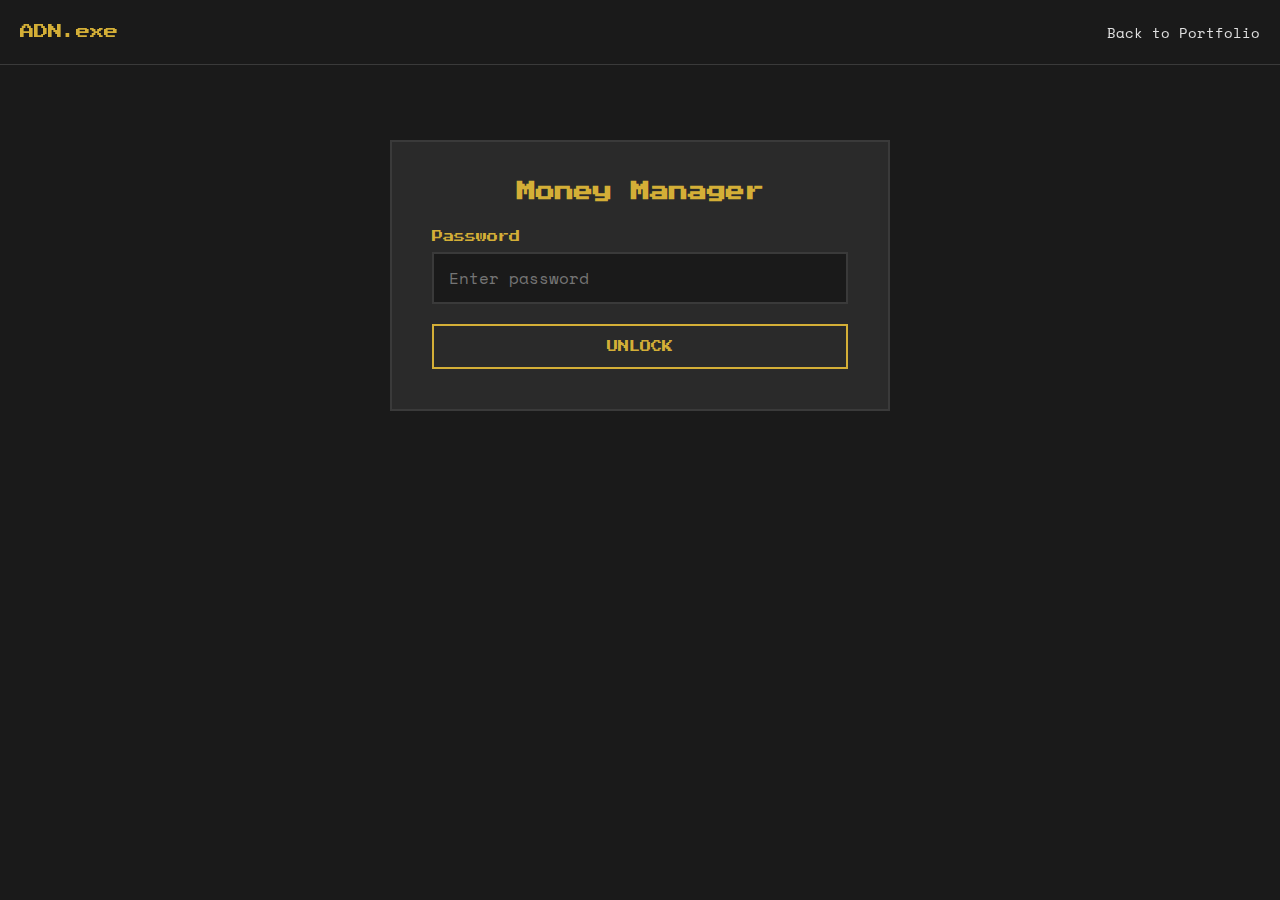
<file: public/money/index.html>
<!DOCTYPE html>
<html lang="en">
<head>
    <meta charset="UTF-8">
    <meta name="viewport" content="width=device-width, initial-scale=1.0">
    <title>Money Manager - Aditya Dwi Nugroho</title>
    <link rel="icon" href="data:image/svg+xml,<svg xmlns='http://www.w3.org/2000/svg' viewBox='0 0 100 100'><rect width='100' height='100' fill='%231a1a1a'/><text x='50' y='70' font-family='monospace' font-size='60' fill='%23d4af37' text-anchor='middle'>$</text></svg>">
    <link rel="preconnect" href="https://fonts.googleapis.com">
    <link rel="preconnect" href="https://fonts.gstatic.com" crossorigin>
    <link href="https://fonts.googleapis.com/css2?family=Press+Start+2P&family=Space+Mono:wght@400;700&display=swap" rel="stylesheet">
    <style>
        * {
            margin: 0;
            padding: 0;
            box-sizing: border-box;
        }

        :root {
            --bg-dark: #1a1a1a;
            --bg-mid: #2a2a2a;
            --primary: #2e5c3e;
            --accent: #d4af37;
            --accent-2: #8b3a3a;
            --border: #3a3a3a;
            --text: #e0e0e0;
            --success: #2e5c3e;
            --danger: #8b3a3a;
        }

        body {
            background: var(--bg-dark);
            color: var(--text);
            font-family: 'Space Mono', monospace;
            padding: 40px 20px;
            min-height: 100vh;
        }

        .navbar {
            position: fixed;
            top: 0;
            left: 0;
            width: 100%;
            background: rgba(26, 26, 26, 0.95);
            backdrop-filter: blur(10px);
            z-index: 999;
            border-bottom: 1px solid var(--border);
        }

        .nav-container {
            max-width: 1400px;
            margin: 0 auto;
            padding: 20px;
            display: flex;
            justify-content: space-between;
            align-items: center;
        }

        .logo {
            font-family: 'Press Start 2P', cursive;
            font-size: 0.9em;
            color: var(--accent);
        }

        .nav-links {
            list-style: none;
            display: flex;
            gap: 30px;
        }

        .nav-links a {
            color: var(--text);
            text-decoration: none;
            font-size: 0.9em;
            transition: color 0.3s;
        }

        .nav-links a:hover {
            color: var(--accent);
        }

        .container {
            max-width: 1400px;
            margin: 100px auto 0;
        }

        .header {
            text-align: center;
            margin-bottom: 50px;
        }

        .header h1 {
            font-family: 'Press Start 2P', cursive;
            font-size: 2em;
            color: var(--accent);
            margin-bottom: 10px;
            text-transform: uppercase;
        }

        .header p {
            color: var(--text);
            opacity: 0.7;
        }

        .login-container {
            max-width: 500px;
            margin: 100px auto;
            background: var(--bg-mid);
            border: 2px solid var(--border);
            padding: 40px;
        }

        .login-container h2 {
            font-family: 'Press Start 2P', cursive;
            font-size: 1.2em;
            color: var(--accent);
            margin-bottom: 30px;
            text-align: center;
        }

        .form-group {
            margin-bottom: 20px;
        }

        .form-group label {
            display: block;
            font-family: 'Press Start 2P', cursive;
            font-size: 0.7em;
            color: var(--accent);
            margin-bottom: 10px;
        }

        .form-group input, .form-group select, .form-group textarea {
            width: 100%;
            padding: 12px 15px;
            background: var(--bg-dark);
            border: 2px solid var(--border);
            color: var(--text);
            font-family: 'Space Mono', monospace;
            font-size: 1em;
            transition: border-color 0.3s;
        }

        .form-group input:focus, .form-group select:focus, .form-group textarea:focus {
            outline: none;
            border-color: var(--accent);
        }

        .form-group textarea {
            resize: vertical;
            min-height: 80px;
        }

        .btn {
            font-family: 'Press Start 2P', cursive;
            font-size: 0.7em;
            padding: 15px 30px;
            border: 2px solid;
            background: transparent;
            cursor: pointer;
            transition: all 0.3s ease;
            text-transform: uppercase;
            width: 100%;
        }

        .btn-primary {
            border-color: var(--accent);
            color: var(--accent);
        }

        .btn-primary:hover {
            background: var(--accent);
            color: var(--bg-dark);
        }

        .btn-success {
            border-color: var(--success);
            color: var(--success);
        }

        .btn-success:hover {
            background: var(--success);
            color: var(--bg-dark);
        }

        .btn-danger {
            border-color: var(--danger);
            color: var(--danger);
        }

        .btn-danger:hover {
            background: var(--danger);
            color: var(--bg-dark);
        }

        .btn-small {
            padding: 8px 15px;
            font-size: 0.6em;
            width: auto;
        }

        .error-message {
            color: var(--danger);
            font-size: 0.9em;
            margin-top: 15px;
            text-align: center;
            display: none;
        }

        .error-message.show {
            display: block;
        }

        .locked-message {
            background: var(--danger);
            color: white;
            padding: 15px;
            margin-top: 15px;
            text-align: center;
            font-size: 0.9em;
            display: none;
        }

        .locked-message.show {
            display: block;
        }

        #money-content {
            display: none;
        }

        .dashboard {
            display: grid;
            grid-template-columns: repeat(auto-fit, minmax(280px, 1fr));
            gap: 30px;
            margin-bottom: 50px;
        }

        .stat-card {
            background: var(--bg-mid);
            border: 2px solid var(--border);
            padding: 30px;
            position: relative;
            overflow: hidden;
        }

        .stat-card::before {
            content: '';
            position: absolute;
            top: 0;
            left: 0;
            width: 100%;
            height: 4px;
        }

        .stat-card.balance::before { background: var(--accent); }
        .stat-card.income::before { background: var(--success); }
        .stat-card.expense::before { background: var(--danger); }

        .stat-label {
            font-family: 'Press Start 2P', cursive;
            font-size: 0.7em;
            color: var(--text);
            opacity: 0.7;
            margin-bottom: 15px;
            text-transform: uppercase;
        }

        .stat-amount {
            font-family: 'Press Start 2P', cursive;
            font-size: 1.8em;
            margin-bottom: 10px;
        }

        .stat-card.balance .stat-amount { color: var(--accent); }
        .stat-card.income .stat-amount { color: var(--success); }
        .stat-card.expense .stat-amount { color: var(--danger); }

        /* Analytics Section */
        .analytics-section {
            display: grid;
            grid-template-columns: 1fr 1fr;
            gap: 30px;
            margin-bottom: 50px;
        }

        .analytics-card {
            background: var(--bg-mid);
            border: 2px solid var(--border);
            padding: 30px;
            position: relative;
        }

        .analytics-card h3 {
            font-family: 'Press Start 2P', cursive;
            font-size: 0.8em;
            color: var(--accent);
            margin-bottom: 25px;
            padding-bottom: 15px;
            border-bottom: 2px solid var(--border);
        }

        /* Chart Container */
        .chart-container {
            position: relative;
            height: 300px;
            display: flex;
            align-items: flex-end;
            gap: 15px;
            padding: 20px 0;
        }

        .bar-chart {
            display: flex;
            align-items: flex-end;
            gap: 30px;
            height: 100%;
            width: 100%;
            justify-content: space-around;
        }

        .bar-group {
            flex: 1;
            display: flex;
            flex-direction: column;
            align-items: center;
            gap: 10px;
        }

        .bar {
            width: 60px;
            background: var(--accent);
            position: relative;
            transition: all 0.3s ease;
            border: 2px solid var(--accent);
            min-height: 20px;
        }

        .bar.income-bar {
            background: transparent;
            border-color: var(--success);
        }

        .bar.expense-bar {
            background: transparent;
            border-color: var(--danger);
        }

        .bar::before {
            content: '';
            position: absolute;
            bottom: 0;
            left: 0;
            width: 100%;
            height: 100%;
            opacity: 0.2;
        }

        .bar.income-bar::before { background: var(--success); }
        .bar.expense-bar::before { background: var(--danger); }

        .bar:hover {
            opacity: 0.8;
            transform: translateY(-5px);
        }

        .bar-label {
            font-family: 'Press Start 2P', cursive;
            font-size: 0.6em;
            color: var(--text);
            opacity: 0.7;
        }

        .bar-value {
            font-family: 'Space Mono', monospace;
            font-size: 0.7em;
            color: var(--accent);
            margin-top: 5px;
        }

        /* Pie Chart */
        .pie-chart {
            display: flex;
            align-items: center;
            justify-content: center;
            gap: 40px;
            height: 100%;
        }

        .pie-visual {
            position: relative;
            width: 200px;
            height: 200px;
        }

        .pie-slice {
            position: absolute;
            width: 100%;
            height: 100%;
            border-radius: 50%;
            clip-path: polygon(50% 50%, 50% 0%, 100% 0%, 100% 100%, 0% 100%, 0% 0%, 50% 0%);
        }

        .pie-center {
            position: absolute;
            top: 50%;
            left: 50%;
            transform: translate(-50%, -50%);
            width: 120px;
            height: 120px;
            background: var(--bg-mid);
            border-radius: 50%;
            border: 2px solid var(--border);
            display: flex;
            align-items: center;
            justify-content: center;
            flex-direction: column;
        }

        .pie-center-label {
            font-family: 'Press Start 2P', cursive;
            font-size: 0.5em;
            color: var(--text);
            opacity: 0.7;
        }

        .pie-center-value {
            font-family: 'Press Start 2P', cursive;
            font-size: 0.9em;
            color: var(--accent);
            margin-top: 5px;
        }

        .pie-legend {
            display: flex;
            flex-direction: column;
            gap: 15px;
        }

        .legend-item {
            display: flex;
            align-items: center;
            gap: 15px;
        }

        .legend-color {
            width: 30px;
            height: 30px;
            border: 2px solid;
            position: relative;
        }

        .legend-color::before {
            content: '';
            position: absolute;
            inset: 0;
            opacity: 0.3;
        }

        .legend-color.income-color {
            border-color: var(--success);
        }

        .legend-color.income-color::before {
            background: var(--success);
        }

        .legend-color.expense-color {
            border-color: var(--danger);
        }

        .legend-color.expense-color::before {
            background: var(--danger);
        }

        .legend-text {
            flex: 1;
        }

        .legend-label {
            font-family: 'Press Start 2P', cursive;
            font-size: 0.6em;
            color: var(--text);
            display: block;
            margin-bottom: 5px;
        }

        .legend-value {
            font-family: 'Space Mono', monospace;
            font-size: 0.9em;
            color: var(--accent);
        }

        .legend-percentage {
            font-size: 0.8em;
            opacity: 0.7;
            margin-left: 8px;
        }

        /* Category Breakdown */
        .category-list {
            display: flex;
            flex-direction: column;
            gap: 15px;
        }

        .category-item {
            display: flex;
            align-items: center;
            gap: 15px;
            padding: 15px;
            background: var(--bg-dark);
            border: 2px solid var(--border);
            transition: border-color 0.3s;
        }

        .category-item:hover {
            border-color: var(--accent);
        }

        .category-icon {
            width: 50px;
            height: 50px;
            border: 2px solid var(--accent);
            display: flex;
            align-items: center;
            justify-content: center;
            font-family: 'Press Start 2P', cursive;
            font-size: 0.6em;
            color: var(--accent);
        }

        .category-details {
            flex: 1;
        }

        .category-name {
            font-family: 'Press Start 2P', cursive;
            font-size: 0.7em;
            color: var(--accent);
            margin-bottom: 8px;
        }

        .category-bar {
            width: 100%;
            height: 10px;
            background: var(--bg-mid);
            border: 1px solid var(--border);
            position: relative;
            overflow: hidden;
        }

        .category-bar-fill {
            height: 100%;
            background: var(--accent);
            transition: width 0.5s ease;
            opacity: 0.5;
        }

        .category-amount {
            font-family: 'Press Start 2P', cursive;
            font-size: 0.9em;
            color: var(--accent);
            white-space: nowrap;
        }

        .add-section, .transactions-section, .analytics-section {
            background: var(--bg-mid);
            border: 2px solid var(--border);
            padding: 30px;
            margin-bottom: 40px;
        }

        .analytics-section {
            background: transparent;
            border: none;
            padding: 0;
        }

        .add-section h2, .transactions-section h2 {
            font-family: 'Press Start 2P', cursive;
            font-size: 1em;
            color: var(--accent);
            margin-bottom: 25px;
            padding-bottom: 15px;
            border-bottom: 2px solid var(--border);
        }

        .form-grid {
            display: grid;
            grid-template-columns: repeat(auto-fit, minmax(250px, 1fr));
            gap: 20px;
            margin-bottom: 20px;
        }

        .transactions-header {
            display: flex;
            justify-content: space-between;
            align-items: center;
            margin-bottom: 25px;
            padding-bottom: 15px;
            border-bottom: 2px solid var(--border);
            flex-wrap: wrap;
            gap: 15px;
        }

        .filter-group {
            display: flex;
            gap: 10px;
            align-items: center;
        }

        .transaction-item {
            background: var(--bg-dark);
            border: 2px solid var(--border);
            padding: 20px;
            margin-bottom: 15px;
            display: grid;
            grid-template-columns: auto 1fr auto auto;
            gap: 20px;
            align-items: center;
        }

        .transaction-item:hover {
            border-color: var(--accent);
        }

        .transaction-type {
            width: 60px;
            height: 60px;
            display: flex;
            align-items: center;
            justify-content: center;
            border: 2px solid;
            font-family: 'Press Start 2P', cursive;
            font-size: 0.6em;
            position: relative;
            overflow: hidden;
        }

        .transaction-type::before {
            content: '';
            position: absolute;
            inset: 0;
            opacity: 0.15;
        }

        .transaction-type.income {
            border-color: var(--success);
            color: var(--success);
            box-shadow: 0 0 10px rgba(46, 92, 62, 0.3);
        }

        .transaction-type.income::before {
            background: var(--success);
        }

        .transaction-type.expense {
            border-color: var(--danger);
            color: var(--danger);
            box-shadow: 0 0 10px rgba(139, 58, 58, 0.3);
        }

        .transaction-type.expense::before {
            background: var(--danger);
        }

        .transaction-details {
            display: flex;
            flex-direction: column;
            gap: 8px;
        }

        .transaction-title {
            font-family: 'Press Start 2P', cursive;
            font-size: 0.8em;
            color: var(--accent);
        }

        .transaction-meta {
            display: flex;
            gap: 15px;
            font-size: 0.9em;
            opacity: 0.7;
        }

        .badge {
            font-family: 'Press Start 2P', cursive;
            font-size: 0.6em;
            padding: 5px 10px;
            border: 1px solid;
            position: relative;
            overflow: hidden;
        }

        .badge::before {
            content: '';
            position: absolute;
            inset: 0;
            opacity: 0.1;
        }

        .badge.public {
            color: var(--success);
            border-color: var(--success);
            background: rgba(46, 92, 62, 0.1);
        }

        .badge.public::before {
            background: var(--success);
        }

        .badge.private {
            color: var(--danger);
            border-color: var(--danger);
            background: rgba(139, 58, 58, 0.1);
        }

        .badge.private::before {
            background: var(--danger);
        }

        .transaction-amount {
            font-family: 'Press Start 2P', cursive;
            font-size: 1.3em;
        }

        .transaction-amount.income { color: var(--success); }
        .transaction-amount.expense { color: var(--danger); }

        .transaction-actions {
            display: flex;
            gap: 10px;
        }

        .empty-state {
            text-align: center;
            padding: 60px 20px;
            color: var(--text);
            opacity: 0.5;
        }

        .empty-state-icon {
            font-size: 3em;
            margin-bottom: 20px;
            font-family: 'Press Start 2P', cursive;
        }

        .empty-state-text {
            font-family: 'Press Start 2P', cursive;
            font-size: 0.8em;
        }

        @media (max-width: 768px) {
            .analytics-section {
                grid-template-columns: 1fr;
            }

            .pie-chart {
                flex-direction: column;
            }

            .pie-visual {
                width: 150px;
                height: 150px;
            }

            .pie-center {
                width: 90px;
                height: 90px;
            }

            .pie-center-value {
                font-size: 0.7em;
            }

            .transaction-item {
                grid-template-columns: 1fr;
                gap: 15px;
            }

            .transaction-type {
                width: 100%;
                height: 50px;
            }

            .transaction-actions {
                width: 100%;
                flex-direction: column;
            }

            .btn-small {
                width: 100%;
            }

            .header h1 {
                font-size: 1.5em;
            }

            .stat-card {
                padding: 20px;
            }

            .stat-amount {
                font-size: 1.4em;
            }
        }
    </style>
</head>
<body>
    <nav class="navbar">
        <div class="nav-container">
            <div class="logo">
                <a href="/" style="color: var(--accent); text-decoration: none;">ADN.exe</a>
            </div>
            <ul class="nav-links">
                <li><a href="/">Back to Portfolio</a></li>
            </ul>
        </div>
    </nav>

    <div id="login-section" class="login-container">
        <h2>Money Manager</h2>
        <form id="loginForm" onsubmit="handleLogin(event)">
            <div class="form-group">
                <label>Password</label>
                <input type="password" id="password" required placeholder="Enter password">
            </div>
            <button type="submit" class="btn btn-primary">Unlock</button>
            <p class="error-message" id="errorMessage"></p>
            <div class="locked-message" id="lockedMessage"></div>
        </form>
    </div>

    <div id="money-content">
        <div class="container">
            <div class="header">
                <h1>Money Manager</h1>
                <p>Track your finances with precision</p>
            </div>

            <div class="dashboard">
                <div class="stat-card balance">
                    <div class="stat-label">Current Balance</div>
                    <div class="stat-amount" id="currentBalance">Rp 0</div>
                </div>
                <div class="stat-card income">
                    <div class="stat-label">Total Income</div>
                    <div class="stat-amount" id="totalIncome">Rp 0</div>
                </div>
                <div class="stat-card expense">
                    <div class="stat-label">Total Expense</div>
                    <div class="stat-amount" id="totalExpense">Rp 0</div>
                </div>
            </div>

            <!-- Analytics Visualizations -->
            <div class="analytics-section">
                <div class="analytics-card">
                    <h3>Income vs Expense</h3>
                    <div class="pie-chart">
                        <div class="pie-visual" id="pieChart">
                            <div class="pie-center">
                                <div class="pie-center-label">Total</div>
                                <div class="pie-center-value" id="pieCenterValue">Rp 0</div>
                            </div>
                        </div>
                        <div class="pie-legend">
                            <div class="legend-item">
                                <div class="legend-color income-color"></div>
                                <div class="legend-text">
                                    <span class="legend-label">Income</span>
                                    <div class="legend-value">
                                        <span id="legendIncome">Rp 0</span>
                                        <span class="legend-percentage" id="legendIncomePercent">(0%)</span>
                                    </div>
                                </div>
                            </div>
                            <div class="legend-item">
                                <div class="legend-color expense-color"></div>
                                <div class="legend-text">
                                    <span class="legend-label">Expense</span>
                                    <div class="legend-value">
                                        <span id="legendExpense">Rp 0</span>
                                        <span class="legend-percentage" id="legendExpensePercent">(0%)</span>
                                    </div>
                                </div>
                            </div>
                        </div>
                    </div>
                </div>

                <div class="analytics-card">
                    <h3>Top Categories</h3>
                    <div class="category-list" id="categoryList">
                        <div class="empty-state" style="padding: 40px 20px;">
                            <div class="empty-state-icon">[$$]</div>
                            <div class="empty-state-text">No data yet</div>
                        </div>
                    </div>
                </div>
            </div>

            <div class="add-section">
                <h2>Add Transaction</h2>
                <form id="transactionForm" onsubmit="handleAddTransaction(event)">
                    <div class="form-grid">
                        <div class="form-group">
                            <label>Title</label>
                            <input type="text" id="title" required placeholder="e.g., Salary, Groceries">
                        </div>
                        <div class="form-group">
                            <label>Amount (Rp)</label>
                            <input type="number" id="amount" required placeholder="0">
                        </div>
                        <div class="form-group">
                            <label>Type</label>
                            <select id="type" required>
                                <option value="income">Income</option>
                                <option value="expense">Expense</option>
                            </select>
                        </div>
                        <div class="form-group">
                            <label>Category</label>
                            <input type="text" id="category" placeholder="e.g., Food, Work">
                        </div>
                        <div class="form-group">
                            <label>Date</label>
                            <input type="date" id="date" required>
                        </div>
                        <div class="form-group">
                            <label>Visibility</label>
                            <select id="visibility" required>
                                <option value="private">Private</option>
                                <option value="public">Public</option>
                            </select>
                        </div>
                    </div>
                    <div class="form-group">
                        <label>Description (Optional)</label>
                        <textarea id="description" placeholder="Add notes..."></textarea>
                    </div>
                    <button type="submit" class="btn btn-primary">Add Transaction</button>
                </form>
            </div>

            <div class="transactions-section">
                <div class="transactions-header">
                    <h2>Transaction History</h2>
                    <div class="filter-group">
                        <select id="filterType" onchange="renderTransactions()">
                            <option value="all">All Types</option>
                            <option value="income">Income</option>
                            <option value="expense">Expense</option>
                        </select>
                        <select id="filterVisibility" onchange="renderTransactions()">
                            <option value="all">All Visibility</option>
                            <option value="public">Public</option>
                            <option value="private">Private</option>
                        </select>
                    </div>
                </div>
                <div id="transactionsList">
                    <div class="empty-state">
                        <div class="empty-state-icon">[$$]</div>
                        <div class="empty-state-text">Loading transactions...</div>
                    </div>
                </div>
            </div>
        </div>
    </div>

    <script>
        let authToken = null;
        let transactions = [];

        function formatCurrency(amount) {
            return 'Rp ' + Math.abs(amount).toLocaleString('id-ID');
        }

        function formatDate(dateString) {
            const date = new Date(dateString);
            return date.toLocaleDateString('en-US', { 
                year: 'numeric', 
                month: 'short', 
                day: 'numeric' 
            });
        }

        async function handleLogin(event) {
            event.preventDefault();
            
            const password = document.getElementById('password').value;
            const errorMsg = document.getElementById('errorMessage');
            const lockedMsg = document.getElementById('lockedMessage');
            
            errorMsg.classList.remove('show');
            lockedMsg.classList.remove('show');
            
            try {
                const response = await fetch('/api/money-auth', {
                    method: 'POST',
                    headers: { 'Content-Type': 'application/json' },
                    body: JSON.stringify({ password })
                });
                
                const data = await response.json();
                
                if (data.success) {
                    authToken = data.token;
                    document.getElementById('login-section').style.display = 'none';
                    document.getElementById('money-content').style.display = 'block';
                    loadTransactions();
                } else {
                    if (data.locked_until) {
                        const lockedUntil = new Date(data.locked_until * 1000);
                        lockedMsg.textContent = data.message + ' Locked until ' + lockedUntil.toLocaleTimeString();
                        lockedMsg.classList.add('show');
                    } else {
                        errorMsg.textContent = data.message;
                        errorMsg.classList.add('show');
                    }
                }
            } catch (error) {
                errorMsg.textContent = 'Connection error. Please try again.';
                errorMsg.classList.add('show');
            }
        }

        async function loadTransactions() {
            try {
                const response = await fetch('/api/money-transactions', {
                    headers: { 'Authorization': 'Bearer ' + authToken }
                });
                
                const data = await response.json();
                
                if (data.success) {
                    transactions = data.transactions || [];
                    updateStats();
                    renderTransactions();
                }
            } catch (error) {
                console.error('Failed to load transactions:', error);
            }
        }

        function updateStats() {
            let totalIncome = 0;
            let totalExpense = 0;

            transactions.forEach(t => {
                if (t.type === 'income') {
                    totalIncome += parseFloat(t.amount);
                } else {
                    totalExpense += parseFloat(t.amount);
                }
            });

            const balance = totalIncome - totalExpense;

            document.getElementById('currentBalance').textContent = formatCurrency(balance);
            document.getElementById('totalIncome').textContent = formatCurrency(totalIncome);
            document.getElementById('totalExpense').textContent = formatCurrency(totalExpense);

            // Update analytics
            updatePieChart(totalIncome, totalExpense);
            updateCategoryBreakdown();
        }

        function updatePieChart(income, expense) {
            const total = income + expense;
            
            // Update center value
            document.getElementById('pieCenterValue').textContent = formatCurrency(total);
            
            // Update legend values
            document.getElementById('legendIncome').textContent = formatCurrency(income);
            document.getElementById('legendExpense').textContent = formatCurrency(expense);
            
            if (total > 0) {
                const incomePercent = ((income / total) * 100).toFixed(1);
                const expensePercent = ((expense / total) * 100).toFixed(1);
                document.getElementById('legendIncomePercent').textContent = '(' + incomePercent + '%)';
                document.getElementById('legendExpensePercent').textContent = '(' + expensePercent + '%)';
            } else {
                document.getElementById('legendIncomePercent').textContent = '(0%)';
                document.getElementById('legendExpensePercent').textContent = '(0%)';
            }
        }

        function updateCategoryBreakdown() {
            const categoryTotals = {};
            
            transactions.forEach(t => {
                const cat = t.category || 'Uncategorized';
                if (!categoryTotals[cat]) {
                    categoryTotals[cat] = 0;
                }
                categoryTotals[cat] += parseFloat(t.amount);
            });

            const sortedCategories = Object.entries(categoryTotals)
                .sort((a, b) => b[1] - a[1])
                .slice(0, 5);

            const container = document.getElementById('categoryList');
            
            if (sortedCategories.length === 0) {
                container.innerHTML = '<div class="empty-state" style="padding: 40px 20px;"><div class="empty-state-icon">[$$]</div><div class="empty-state-text">No data yet</div></div>';
                return;
            }

            const maxAmount = sortedCategories[0][1];

            container.innerHTML = sortedCategories.map(([category, amount]) => {
                const percentage = (amount / maxAmount) * 100;
                const icon = category.substring(0, 2).toUpperCase();
                
                return '<div class="category-item">' +
                    '<div class="category-icon">' + icon + '</div>' +
                    '<div class="category-details">' +
                        '<div class="category-name">' + category + '</div>' +
                        '<div class="category-bar">' +
                            '<div class="category-bar-fill" style="width: ' + percentage + '%"></div>' +
                        '</div>' +
                    '</div>' +
                    '<div class="category-amount">' + formatCurrency(amount) + '</div>' +
                '</div>';
            }).join('');
        }

        function renderTransactions() {
            const filterType = document.getElementById('filterType').value;
            const filterVisibility = document.getElementById('filterVisibility').value;

            let filtered = transactions.filter(t => {
                const typeMatch = filterType === 'all' || t.type === filterType;
                const visibilityMatch = filterVisibility === 'all' || t.visibility === filterVisibility;
                return typeMatch && visibilityMatch;
            });

            filtered.sort((a, b) => new Date(b.date) - new Date(a.date));

            const container = document.getElementById('transactionsList');

            if (filtered.length === 0) {
                container.innerHTML = '<div class="empty-state"><div class="empty-state-icon">[$$]</div><div class="empty-state-text">No transactions found</div></div>';
                return;
            }

            container.innerHTML = filtered.map(t => {
                return '<div class="transaction-item">' +
                    '<div class="transaction-type ' + t.type + '">' + (t.type === 'income' ? 'IN' : 'OUT') + '</div>' +
                    '<div class="transaction-details">' +
                        '<div class="transaction-title">' + t.title + '</div>' +
                        '<div class="transaction-meta">' +
                            '<span>' + formatDate(t.date) + '</span>' +
                            (t.category ? '<span>' + t.category + '</span>' : '') +
                            '<span class="badge ' + t.visibility + '">' + t.visibility.toUpperCase() + '</span>' +
                        '</div>' +
                        (t.description ? '<div style="opacity: 0.7; font-size: 0.9em;">' + t.description + '</div>' : '') +
                    '</div>' +
                    '<div class="transaction-amount ' + t.type + '">' + (t.type === 'income' ? '+' : '-') + formatCurrency(parseFloat(t.amount)) + '</div>' +
                    '<div class="transaction-actions">' +
                        '<button class="btn btn-danger btn-small" onclick="deleteTransaction(\'' + t.id + '\')">Delete</button>' +
                    '</div>' +
                '</div>';
            }).join('');
        }

        async function handleAddTransaction(event) {
            event.preventDefault();

            const transaction = {
                title: document.getElementById('title').value,
                amount: parseFloat(document.getElementById('amount').value),
                type: document.getElementById('type').value,
                category: document.getElementById('category').value,
                date: document.getElementById('date').value,
                visibility: document.getElementById('visibility').value,
                description: document.getElementById('description').value
            };

            try {
                const response = await fetch('/api/money-transactions', {
                    method: 'POST',
                    headers: {
                        'Content-Type': 'application/json',
                        'Authorization': 'Bearer ' + authToken
                    },
                    body: JSON.stringify(transaction)
                });

                const data = await response.json();

                if (data.success) {
                    event.target.reset();
                    document.getElementById('date').valueAsDate = new Date();
                    loadTransactions();
                }
            } catch (error) {
                console.error('Failed to add transaction:', error);
            }
        }

        async function deleteTransaction(id) {
            if (!confirm('Are you sure you want to delete this transaction?')) return;

            try {
                const response = await fetch('/api/money-transactions?id=' + id, {
                    method: 'DELETE',
                    headers: { 'Authorization': 'Bearer ' + authToken }
                });

                const data = await response.json();

                if (data.success) {
                    loadTransactions();
                }
            } catch (error) {
                console.error('Failed to delete transaction:', error);
            }
        }

        document.getElementById('date').valueAsDate = new Date();
    </script>
</body>
</html>
</file>
